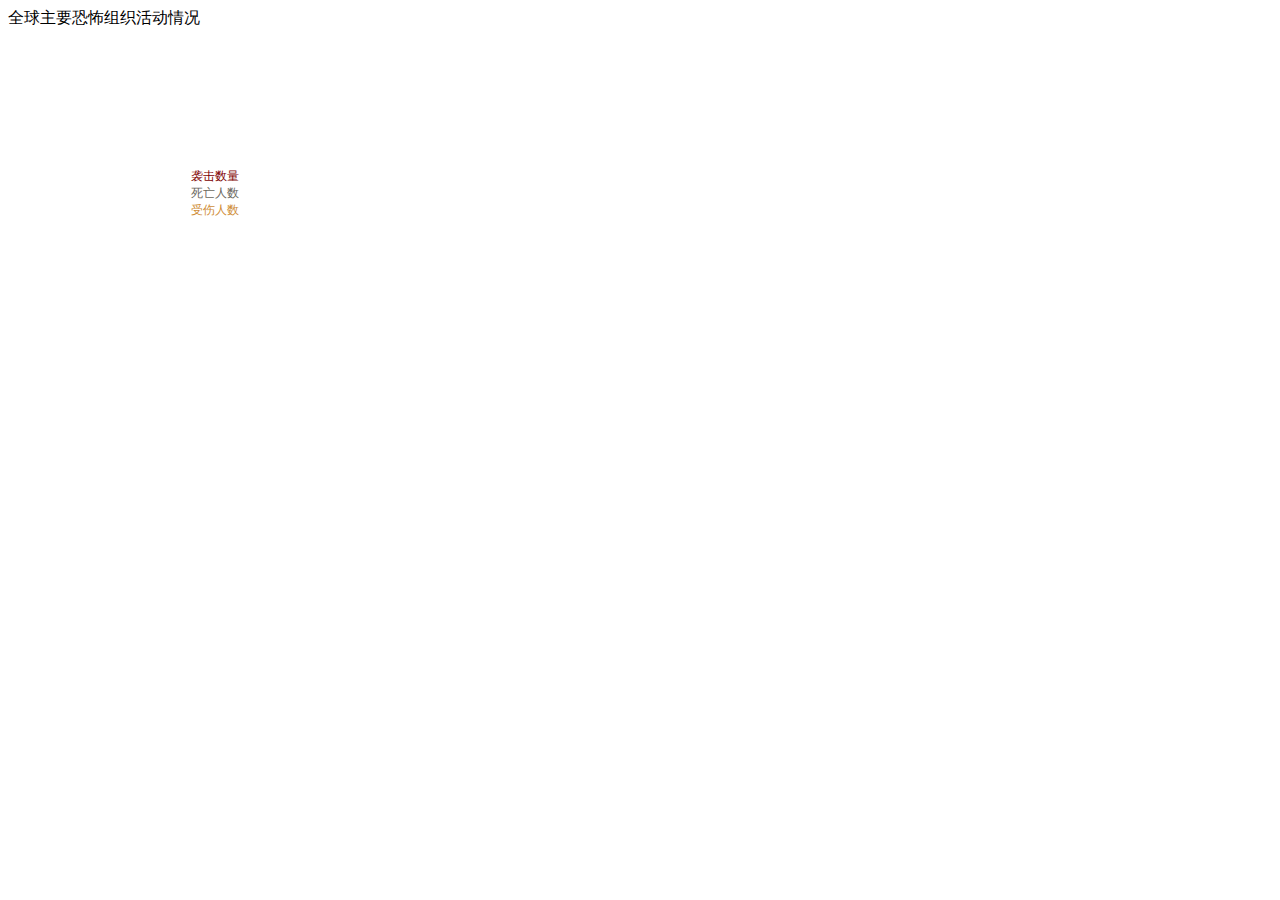
<file: myTest/complicated.html>
<!DOCTYPE html>
<html>
<head>
  <meta charset="UTF-8">
  <title>恐怖袭击统计</title>
  <script src="../javaScripts/d3.min.js"></script>
  <link href="../css/complicate-style.css" rel="stylesheet" type="text/css"/>
</head>
<body>
<div class="map-title">
  全球主要恐怖组织活动情况
</div>
<div id="charts-container">
  <div id="zoom-in">
    <div id="group-intro">
      <div id="group-name"></div>
      <div id="group-attack">
        <div id="group-attack-region"></div>
        <div id="group-attack-region-num"></div>
      </div>
    </div>
    <div id="zoom-in-explanation">
      <div id="squares-explanation">
<!--        <div style="margin:10px">图例</div>-->
        <svg id="legend" width="200" height="60"></svg>
      </div>
      <div id="exact-num">
        <div id="event-num" class="exact-num">
          <span>袭击数量</span>
          <span class="exact-number"></span>
        </div>
        <div id="death-num" class="exact-num">
          <span>死亡人数</span>
          <span class="exact-number"></span>
        </div>
        <div id="wound-num" class="exact-num">
          <span>受伤人数</span>
          <span class="exact-number"></span>
        </div>
      </div>
    </div>
    <svg id="chart" width="800" height="600"></svg>
  </div>

  <div id="small-charts-container">

  </div>
</div>


<script src="../ourJS/complicate.js">

</script>
</body>
</html>
</file>
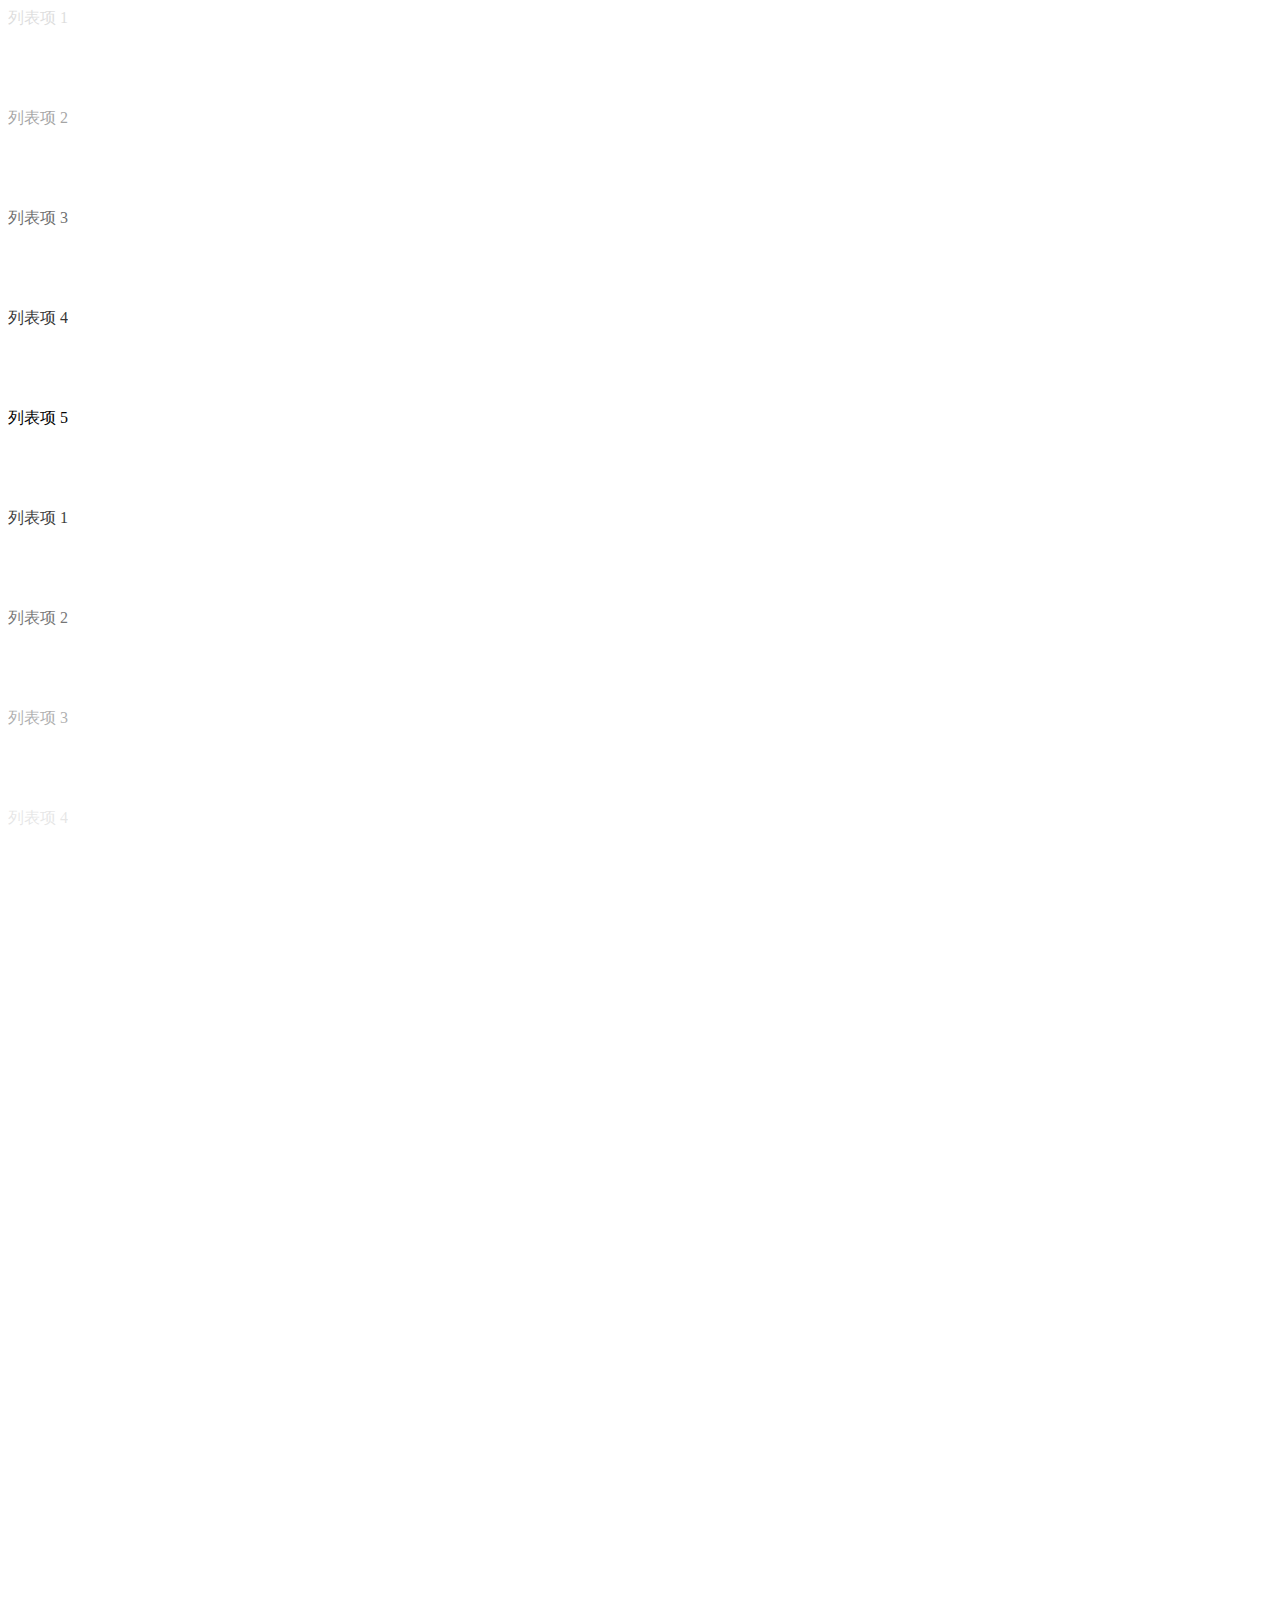
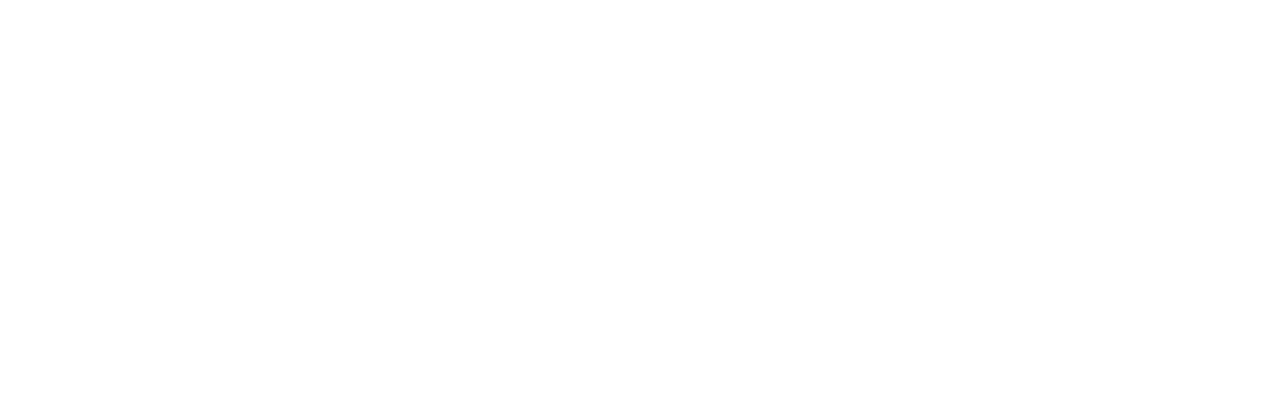
<file: myTest/scroll-fade.html>
<!DOCTYPE html>
<html>
<head>
    <meta charset="utf-8"/>
    <title>列表滚动过渡效果</title>
    <style>
        ul {
            list-style: none;
            padding: 0;
            margin: 0;
            height: 100%;
            overflow-y: scroll;
        }

        li {
            height: 100px;
            opacity: 0;
            transition: opacity 0.5s linear;
        }
    </style>
</head>
<body>
<ul>
    <li>列表项 1</li>
    <li>列表项 2</li>
    <li>列表项 3</li>
    <li>列表项 4</li>
    <li>列表项 5</li>    <li>列表项 1</li>
    <li>列表项 2</li>
    <li>列表项 3</li>
    <li>列表项 4</li>
    <li>列表项 5</li>    <li>列表项 1</li>
    <li>列表项 2</li>
    <li>列表项 3</li>
    <li>列表项 4</li>
    <li>列表项 5</li>    <li>列表项 1</li>
    <li>列表项 2</li>
    <li>列表项 3</li>
    <li>列表项 4</li>
    <li>列表项 5</li>
</ul>

<script>
    var listItems = document.querySelectorAll("li");

    function updateOpacity() {
        var viewportHeight = window.innerHeight;
        var scrollPosition =  document.documentElement.scrollTop;

        console.log(viewportHeight,scrollPosition)
        listItems.forEach(function(li) {
            var rect = li.getBoundingClientRect();
            var liTop = rect.top;
            var liBottom = rect.bottom;

            // 计算相对于视口的位置
            var position = (liTop + liBottom) / 2 - (viewportHeight / 2);

            // 根据位置计算透明度
            var opacity = 1 - Math.abs(position) / (viewportHeight / 2);

            // 设置透明度
            li.style.opacity = opacity;
        });
    }

    window.addEventListener("scroll", updateOpacity);
    window.addEventListener("resize", updateOpacity);

    // 初始更新一次透明度
    updateOpacity();
</script>
</body>
</html>
</file>
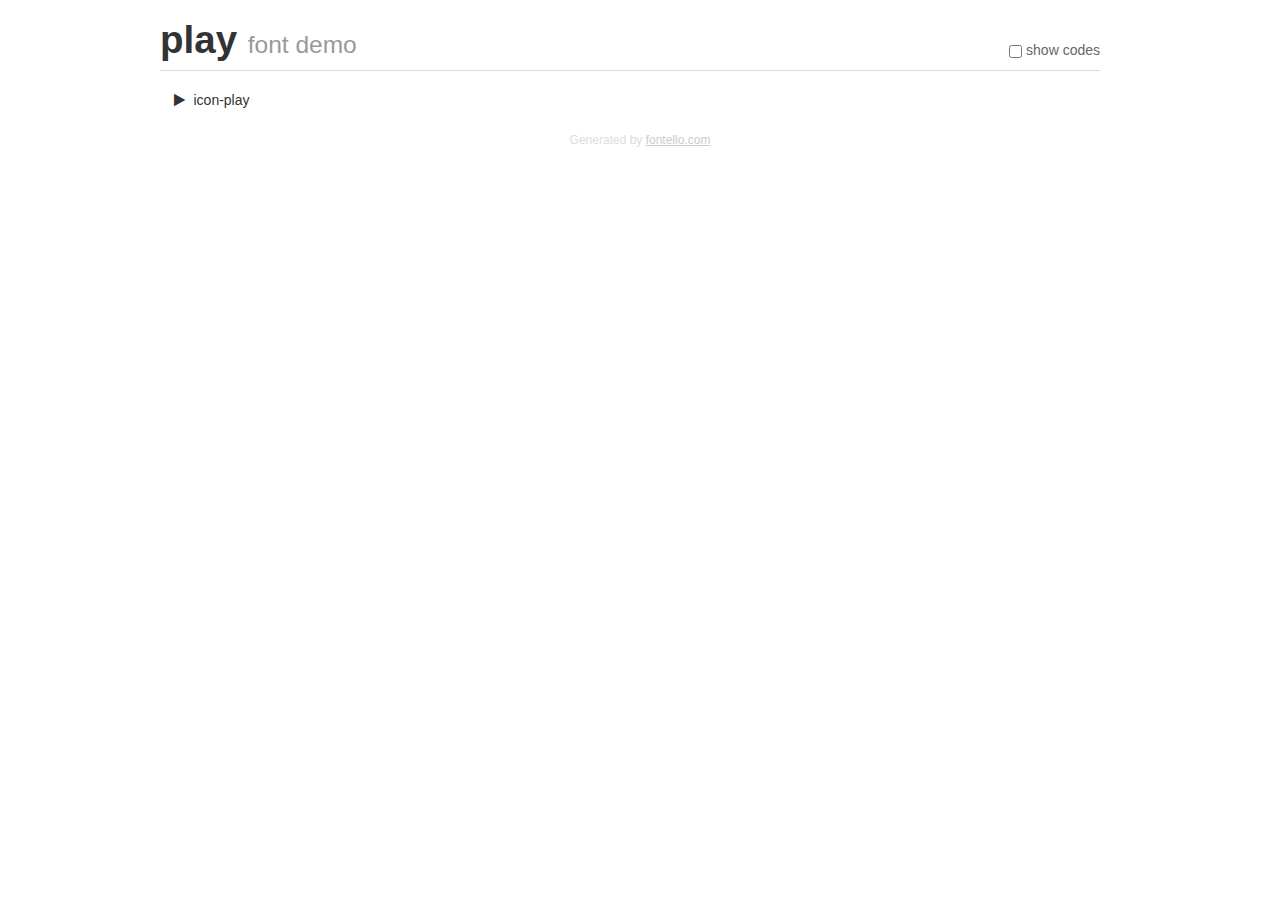
<file: icons/fontello-3e219e74/demo.html>
<!DOCTYPE html>
<html>
  <head>
  <!--[if lt IE 9]><script language="javascript" type="text/javascript" src="//html5shim.googlecode.com/svn/trunk/html5.js"></script><![endif]-->
  <meta charset="UTF-8">
  <style>
    html {
      font-size: 100%;
      -webkit-text-size-adjust: 100%;
      -ms-text-size-adjust: 100%;
    }
    a:focus {
      outline: thin dotted #333;
      outline: 5px auto -webkit-focus-ring-color;
      outline-offset: -2px;
    }
    a:hover,
    a:active {
      outline: 0;
    }
    input {
      margin: 0;
      font-size: 100%;
      vertical-align: middle;
      *overflow: visible;
      line-height: normal;
    }
    input::-moz-focus-inner {
      padding: 0;
      border: 0;
    }
    body {
      margin: 0;
      font-family: "Helvetica Neue", Helvetica, Arial, sans-serif;
      font-size: 14px;
      line-height: 20px;
      color: #333;
      background-color: #fff;
    }
    a {
      color: #08c;
      text-decoration: none;
    }
    a:hover {
      color: #005580;
      text-decoration: underline;
    }
    .row {
      margin-left: -20px;
      *zoom: 1;
    }
    .row:before,
    .row:after {
      display: table;
      content: "";
      line-height: 0;
    }
    .row:after {
      clear: both;
    }
    .span3 {
      float: left;
      min-height: 1px;
      margin-left: 20px;
      width: 220px;
    }
    .container {
      width: 940px;
      margin-right: auto;
      margin-left: auto;
      *zoom: 1;
    }
    .container:before,
    .container:after {
      display: table;
      content: "";
      line-height: 0;
    }
    .container:after {
      clear: both;
    }
    small {
      font-size: 85%;
    }
    h1 {
      margin: 10px 0;
      font-family: inherit;
      font-weight: bold;
      line-height: 20px;
      color: inherit;
      text-rendering: optimizelegibility;
      line-height: 40px;
      font-size: 38.5px;
    }
    h1 small {
      font-weight: normal;
      line-height: 1;
      color: #999;
      font-size: 24.5px;
    }

    body {
      margin-top: 90px;
    }
    .header {
      position: fixed;
      top: 0;
      left: 50%;
      margin-left: -480px;
      background-color: #fff;
      border-bottom: 1px solid #ddd;
      padding-top: 10px;
      z-index: 10;
    }
    .footer {
      color: #ddd;
      font-size: 12px;
      text-align: center;
      margin-top: 20px;
    }
    .footer a {
      color: #ccc;
      text-decoration: underline;
    }
    .the-icons {
      font-size: 14px;
      line-height: 24px;
    }
    .switch {
      position: absolute;
      right: 0;
      bottom: 10px;
      color: #666;
    }
    .switch input {
      margin-right: 0.3em;
    }
    .codesOn .i-name {
      display: none;
    }
    .codesOn .i-code {
      display: inline;
    }
    .i-code {
      display: none;
    }
    @font-face {
      font-family: 'play';
      src: url('./font/play.eot?43853117');
      src: url('./font/play.eot?43853117#iefix') format('embedded-opentype'),
           url('./font/play.woff?43853117') format('woff'),
           url('./font/play.ttf?43853117') format('truetype'),
           url('./font/play.svg?43853117#play') format('svg');
      font-weight: normal;
      font-style: normal;
    }
    .demo-icon {
      font-family: "play";
      font-style: normal;
      font-weight: normal;
      speak: never;
     
      display: inline-block;
      text-decoration: inherit;
      width: 1em;
      margin-right: .2em;
      text-align: center;
      /* opacity: .8; */
     
      /* For safety - reset parent styles, that can break glyph codes*/
      font-variant: normal;
      text-transform: none;
     
      /* fix buttons height, for twitter bootstrap */
      line-height: 1em;
     
      /* Animation center compensation - margins should be symmetric */
      /* remove if not needed */
      margin-left: .2em;
     
      /* You can be more comfortable with increased icons size */
      /* font-size: 120%; */
     
      /* Font smoothing. That was taken from TWBS */
      -webkit-font-smoothing: antialiased;
      -moz-osx-font-smoothing: grayscale;
     
      /* Uncomment for 3D effect */
      /* text-shadow: 1px 1px 1px rgba(127, 127, 127, 0.3); */
    }
    </style>
    <link rel="stylesheet" href="css/animation.css"><!--[if IE 7]><link rel="stylesheet" href="css/" + font.fontname + "-ie7.css"><![endif]-->
    <script>
      function toggleCodes(on) {
        var obj = document.getElementById('icons');
      
        if (on) {
          obj.className += ' codesOn';
        } else {
          obj.className = obj.className.replace(' codesOn', '');
        }
      }
    </script>
  </head>
  <body>
    <div class="container header">
      <h1>play <small>font demo</small></h1>
      <label class="switch">
        <input type="checkbox" onclick="toggleCodes(this.checked)">show codes
      </label>
    </div>
    <div class="container" id="icons">
      <div class="row">
        <div class="span3" title="Code: 0xe800">
          <i class="demo-icon icon-play">&#xe800;</i> <span class="i-name">icon-play</span><span class="i-code">0xe800</span>
        </div>
      </div>
    </div>
    <div class="container footer">Generated by <a href="https://fontello.com">fontello.com</a></div>
  </body>
</html>
</file>
<file: css/complicate-style.css>
.chart-container {
    display: grid;
    grid-template-columns: repeat(4, 1fr);
    grid-gap: 20px;
}

.chart {
    width: auto;
    height: 250px;
}

.square {
    /* 移除边框样式 */
}
#charts-container{
    width:70%;
    height:800px;
    display: flex;
}

#zoom-in{
    width:30%;
    height:100%
}
#group-intro{
    height: 100px;
    width: 100%;
}

#group-name{
    padding:20px 0 0 0px;
    line-height:25px;
    font-size: 20px;
    font-weight: bold;
}
#group-attack-region{
    padding: 10px 0px;
}
#group-attack-region-num{
    padding: 10px 0px;
}
#zoom-in-explanation{
    width:100%;
    height:100px;
    display: flex;
    font-size: 15px;
}
#exact-num{
    width: 40%;
    display: flex;
    flex-direction: column;
    justify-content: flex-end;
    margin-bottom: 10px;
    padding:0 20px 0 10px

}
.exact-num{
    width: 100%;
    display: flex;
    flex-direction: row;
    justify-content: space-between;
    font-size: 12px;
}
#event-num{
    color:maroon
}
#death-num{
    color: #6a675d;
}
#wound-num{
    color: #cf8d36;
}
#squares-explanation{
    width: 50%;
    display: flex;
    flex-direction: column;
    justify-content: flex-end;
    padding:0 20px
}
#small-charts-container{
    width:70%;
    height:100%;
    display:flex;
    flex-wrap: wrap;
    justify-content: space-between

}
.small-chart{
    width:150px;
    height:140px;
    font-size: 10px;

}
</file>
<file: icons/fontello-3e219e74/css/animation.css>
/*
   Animation example, for spinners
*/
.animate-spin {
  -moz-animation: spin 2s infinite linear;
  -o-animation: spin 2s infinite linear;
  -webkit-animation: spin 2s infinite linear;
  animation: spin 2s infinite linear;
  display: inline-block;
}
@-moz-keyframes spin {
  0% {
    -moz-transform: rotate(0deg);
    -o-transform: rotate(0deg);
    -webkit-transform: rotate(0deg);
    transform: rotate(0deg);
  }

  100% {
    -moz-transform: rotate(359deg);
    -o-transform: rotate(359deg);
    -webkit-transform: rotate(359deg);
    transform: rotate(359deg);
  }
}
@-webkit-keyframes spin {
  0% {
    -moz-transform: rotate(0deg);
    -o-transform: rotate(0deg);
    -webkit-transform: rotate(0deg);
    transform: rotate(0deg);
  }

  100% {
    -moz-transform: rotate(359deg);
    -o-transform: rotate(359deg);
    -webkit-transform: rotate(359deg);
    transform: rotate(359deg);
  }
}
@-o-keyframes spin {
  0% {
    -moz-transform: rotate(0deg);
    -o-transform: rotate(0deg);
    -webkit-transform: rotate(0deg);
    transform: rotate(0deg);
  }

  100% {
    -moz-transform: rotate(359deg);
    -o-transform: rotate(359deg);
    -webkit-transform: rotate(359deg);
    transform: rotate(359deg);
  }
}
@-ms-keyframes spin {
  0% {
    -moz-transform: rotate(0deg);
    -o-transform: rotate(0deg);
    -webkit-transform: rotate(0deg);
    transform: rotate(0deg);
  }

  100% {
    -moz-transform: rotate(359deg);
    -o-transform: rotate(359deg);
    -webkit-transform: rotate(359deg);
    transform: rotate(359deg);
  }
}
@keyframes spin {
  0% {
    -moz-transform: rotate(0deg);
    -o-transform: rotate(0deg);
    -webkit-transform: rotate(0deg);
    transform: rotate(0deg);
  }

  100% {
    -moz-transform: rotate(359deg);
    -o-transform: rotate(359deg);
    -webkit-transform: rotate(359deg);
    transform: rotate(359deg);
  }
}
</file>
